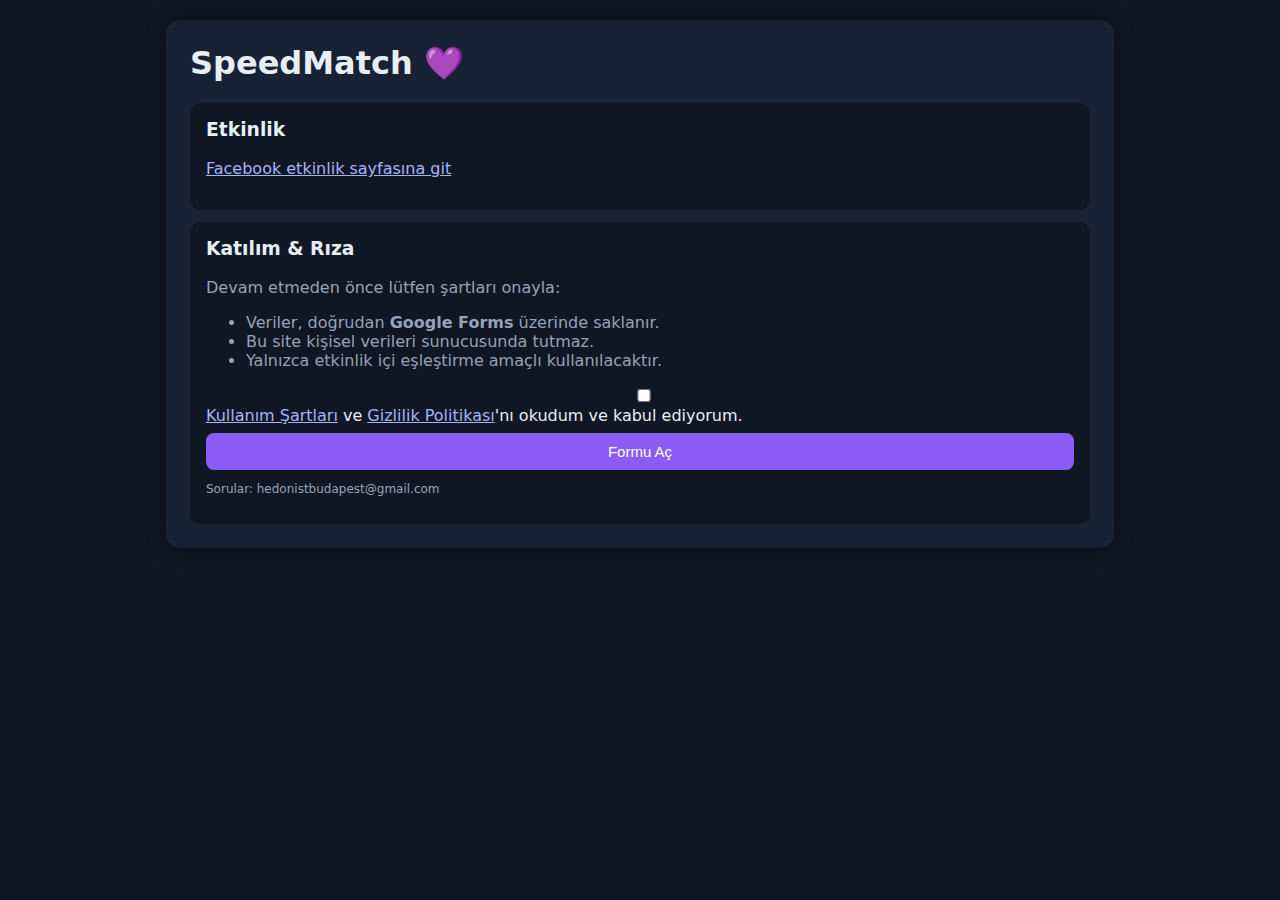
<file: index.html>
<!doctype html>
<html lang="tr">
<head>
<meta charset="utf-8">
<meta name="viewport" content="width=device-width,initial-scale=1">
<title>SpeedMatch — Hızlı Eşleştirme</title>
<link rel="stylesheet" href="style.css">
<meta name="description" content="SpeedMatch: Hızlı eşleştirme için mini quiz. Veriler Google Forms'ta saklanır.">
<style>
iframe.formframe{width:100%;height:1200px;border:0;border-radius:12px;background:#0f1724}
.notice{padding:10px;border:1px solid rgba(255,255,255,0.12);border-radius:10px;background:rgba(255,255,255,0.03);margin:10px 0}
</style>
</head>
<body>
<div class="container">
  <h1>SpeedMatch 💜</h1>

  <div class="card" style="margin-top:12px">
    <h3>Etkinlik</h3>
    <p><a href="https://fb.me/e/3y6AHK1NI" target="_blank" rel="noopener">Facebook etkinlik sayfasına git</a></p>
  </div>

  <div id="start" class="card">
    <h3>Katılım & Rıza</h3>
    <p class="muted">Devam etmeden önce lütfen şartları onayla:</p>
    <ul class="muted">
      <li>Veriler, doğrudan <strong>Google Forms</strong> üzerinde saklanır.</li>
      <li>Bu site kişisel verileri sunucusunda tutmaz.</li>
      <li>Yalnızca etkinlik içi eşleştirme amaçlı kullanılacaktır.</li>
    </ul>
    <div class="consent">
      <label>
        <input type="checkbox" id="agree">
        <span> <a href="terms.html" target="_blank">Kullanım Şartları</a> ve <a href="privacy.html" target="_blank">Gizlilik Politikası</a>'nı okudum ve kabul ediyorum.</span>
      </label>
    </div>
    <button id="continueBtn">Formu Aç</button>
    <p class="muted small">Sorular: hedonistbudapest@gmail.com</p>
  </div>

  <div id="formwrap" class="card" style="display:none">
    <div class="notice">Aşağıdaki form <strong>Google Forms</strong> içeriğidir. Gönderdiğiniz tüm bilgiler doğrudan organizatörün Google hesabına kaydolur.</div>
    <iframe class="formframe" src="https://docs.google.com/forms/d/e/1FAIpQLSfiDNIgJPRTV-1olhi1yP63oe0uNN2PI9-95VsanXLBpRTKMg/viewform?embedded=true" allow="clipboard-write; encrypted-media"></iframe>
  </div>
</div>

<script src="script.js"></script>
</body>
</html>
</file>
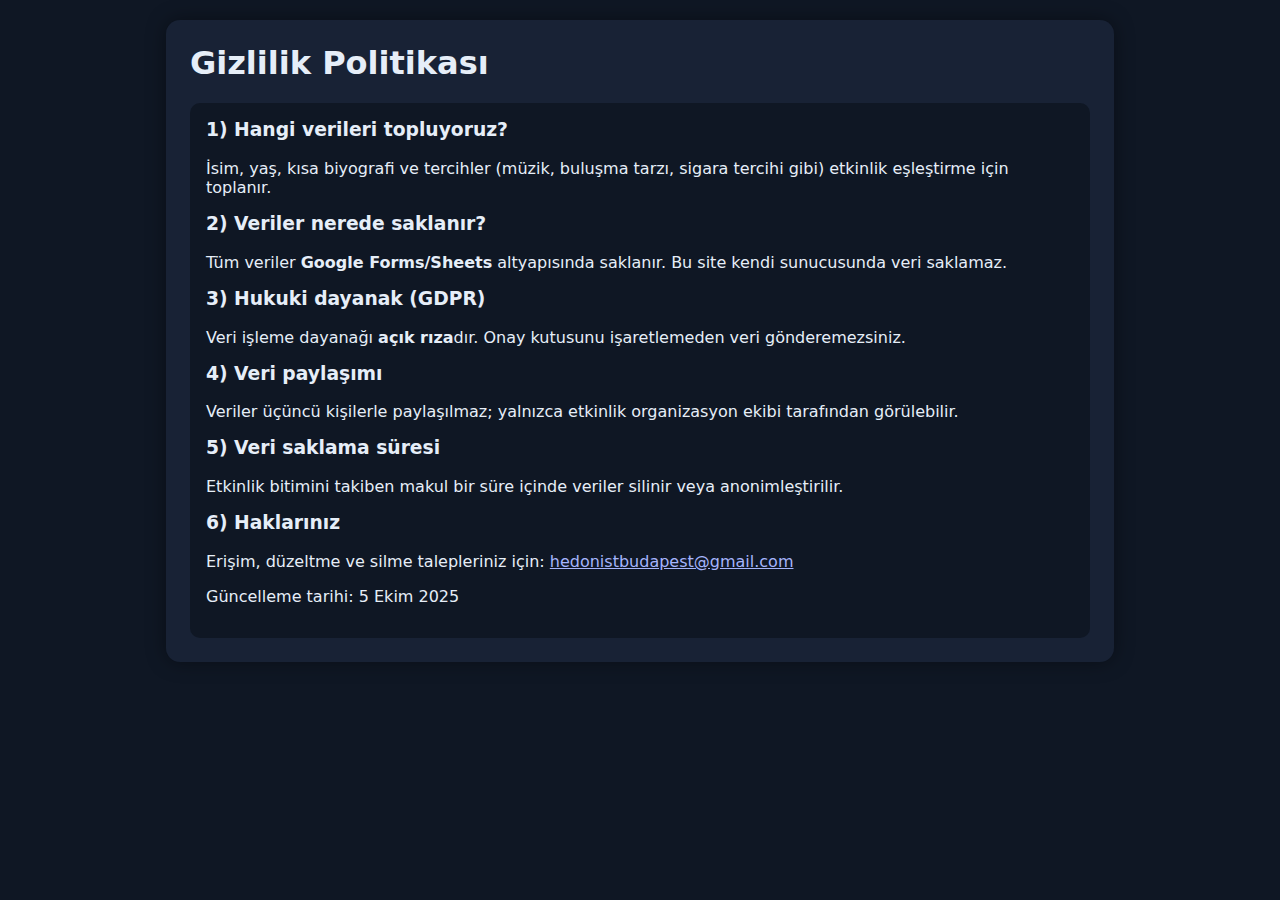
<file: privacy.html>
<!doctype html>
<html lang="tr">
<head>
<meta charset="utf-8"><meta name="viewport" content="width=device-width,initial-scale=1">
<title>Gizlilik Politikası — SpeedMatch</title>
<link rel="stylesheet" href="style.css">
</head>
<body>
<div class="container">
<h1>Gizlilik Politikası</h1>
<div class="card">
<h3>1) Hangi verileri topluyoruz?</h3>
<p>İsim, yaş, kısa biyografi ve tercihler (müzik, buluşma tarzı, sigara tercihi gibi) etkinlik eşleştirme için toplanır.</p>

<h3>2) Veriler nerede saklanır?</h3>
<p>Tüm veriler <strong>Google Forms/Sheets</strong> altyapısında saklanır. Bu site kendi sunucusunda veri saklamaz.</p>

<h3>3) Hukuki dayanak (GDPR)</h3>
<p>Veri işleme dayanağı <strong>açık rıza</strong>dır. Onay kutusunu işaretlemeden veri gönderemezsiniz.</p>

<h3>4) Veri paylaşımı</h3>
<p>Veriler üçüncü kişilerle paylaşılmaz; yalnızca etkinlik organizasyon ekibi tarafından görülebilir.</p>

<h3>5) Veri saklama süresi</h3>
<p>Etkinlik bitimini takiben makul bir süre içinde veriler silinir veya anonimleştirilir.</p>

<h3>6) Haklarınız</h3>
<p>Erişim, düzeltme ve silme talepleriniz için: <a href="mailto:hedonistbudapest@gmail.com">hedonistbudapest@gmail.com</a></p>

<p>Güncelleme tarihi: 5 Ekim 2025</p>
</div>
</div>
</body>
</html>
</file>
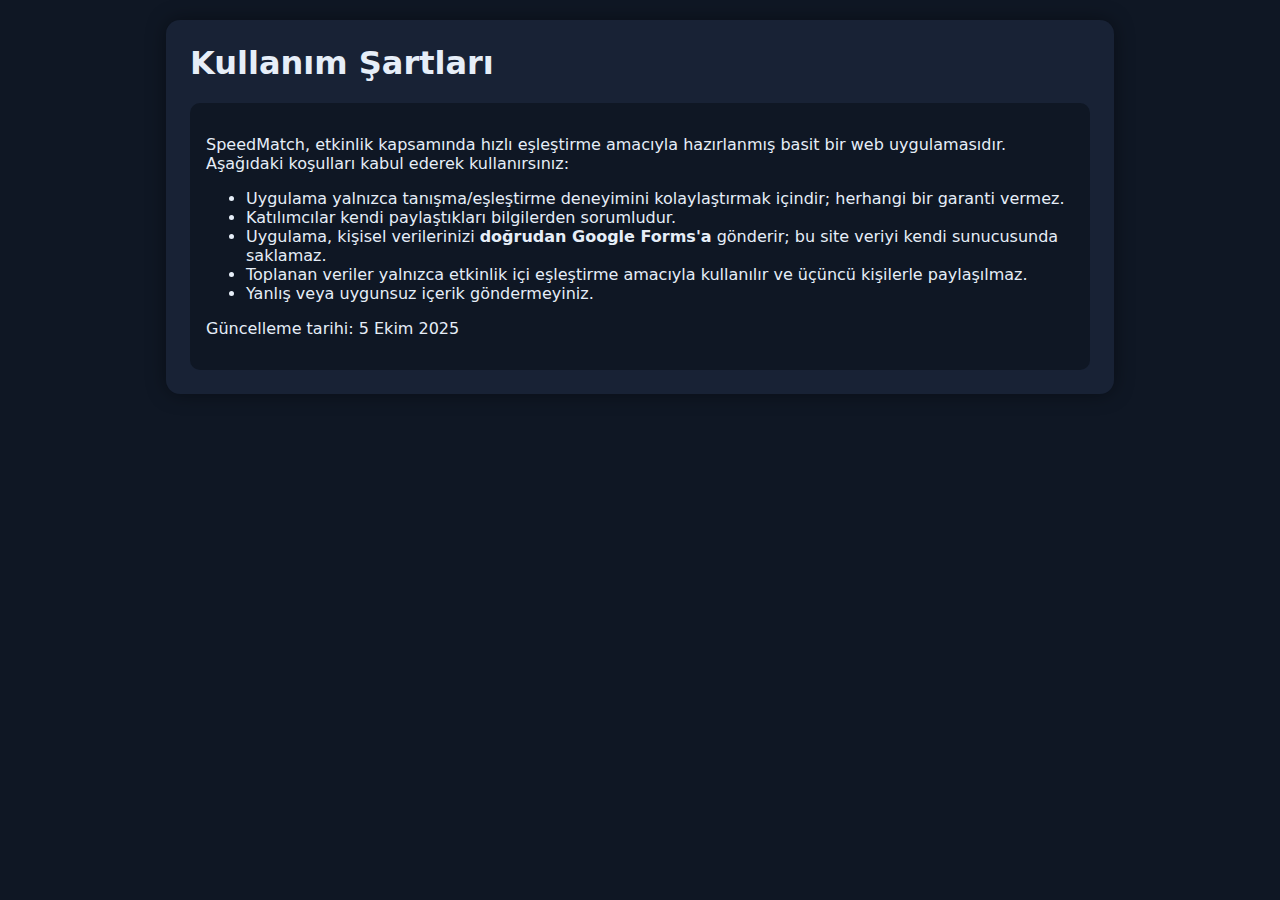
<file: terms.html>
<!doctype html>
<html lang="tr">
<head>
<meta charset="utf-8"><meta name="viewport" content="width=device-width,initial-scale=1">
<title>Kullanım Şartları — SpeedMatch</title>
<link rel="stylesheet" href="style.css">
</head>
<body>
<div class="container">
<h1>Kullanım Şartları</h1>
<div class="card">
<p>SpeedMatch, etkinlik kapsamında hızlı eşleştirme amacıyla hazırlanmış basit bir web uygulamasıdır. Aşağıdaki koşulları kabul ederek kullanırsınız:</p>
<ul>
  <li>Uygulama yalnızca tanışma/eşleştirme deneyimini kolaylaştırmak içindir; herhangi bir garanti vermez.</li>
  <li>Katılımcılar kendi paylaştıkları bilgilerden sorumludur.</li>
  <li>Uygulama, kişisel verilerinizi <strong>doğrudan Google Forms'a</strong> gönderir; bu site veriyi kendi sunucusunda saklamaz.</li>
  <li>Toplanan veriler yalnızca etkinlik içi eşleştirme amacıyla kullanılır ve üçüncü kişilerle paylaşılmaz.</li>
  <li>Yanlış veya uygunsuz içerik göndermeyiniz.</li>
</ul>
<p>Güncelleme tarihi: 5 Ekim 2025</p>
</div>
</div>
</body>
</html>
</file>
<file: style.css>
body{font-family:system-ui,Arial;background:#0f1724;color:#e6eef8;margin:0;padding:20px}
.container{max-width:900px;margin:0 auto;background:#182235;padding:24px;border-radius:14px;box-shadow:0 0 20px rgba(0,0,0,0.4)}
input,textarea,select,button{font-size:15px;padding:10px;border-radius:8px;border:1px solid rgba(255,255,255,0.12);
background:rgba(255,255,255,0.05);color:inherit;width:100%}
button{background:#8b5cf6;color:white;cursor:pointer;border:none}
button:hover{opacity:.9}
h1,h2,h3{margin-top:0}
.muted{color:#94a3b8}
.small{font-size:12px}
.choice{display:inline-block;padding:8px 12px;border-radius:10px;border:1px solid rgba(255,255,255,0.15);
margin:4px;cursor:pointer}
.choice.selected{background:#8b5cf6;border-color:#8b5cf6}
#quiz,#result{display:none}
.card{background:#0f1724;padding:16px;border-radius:10px;margin-top:12px}
.choices{margin-bottom:10px}
.spinner{margin-top:10px}
.consent{margin:8px 0}
a{color:#a5b4fc}
</file>
